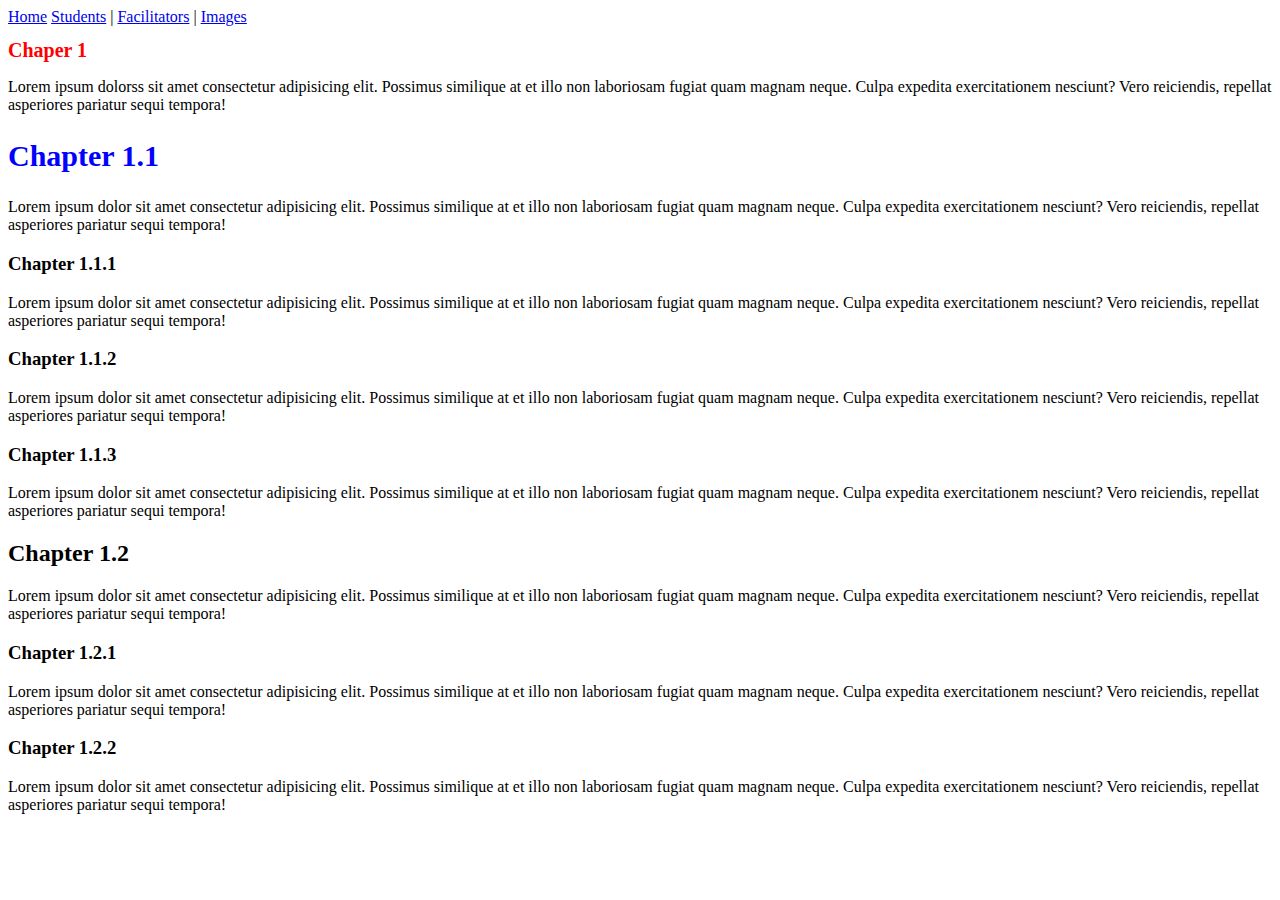
<file: index.html>
<!DOCTYPE html>
<html>
    <head>
        <link rel="stylesheet" href="css/cohort12.css">
        <title>Page Title</title>
    </head>
    <body>
        <a href="index.html">Home</a>
        <a href="students.html">Students</a> |
        <a href="facilitators.html">Facilitators</a> |
        <a href="images.html">Images</a>
        
        <h1 class="red">Chaper 1</h1>
        <p>Lorem ipsum dolorss sit amet consectetur adipisicing elit. 
            Possimus similique at et illo non laboriosam fugiat quam magnam neque. 
            Culpa expedita exercitationem nesciunt? Vero reiciendis, 
            repellat asperiores pariatur sequi tempora!</p>

        <h2 class="blue">Chapter 1.1</h2>
        <p>Lorem ipsum dolor sit amet consectetur adipisicing elit. 
            Possimus similique at et illo non laboriosam fugiat quam magnam neque. 
            Culpa expedita exercitationem nesciunt? Vero reiciendis, 
            repellat asperiores pariatur sequi tempora!</p>

        <h3>Chapter 1.1.1</h3>
        <p>Lorem ipsum dolor sit amet consectetur adipisicing elit. 
            Possimus similique at et illo non laboriosam fugiat quam magnam neque. 
            Culpa expedita exercitationem nesciunt? Vero reiciendis, 
            repellat asperiores pariatur sequi tempora!</p>

        <h3>Chapter 1.1.2</h3>
        <p>Lorem ipsum dolor sit amet consectetur adipisicing elit. 
            Possimus similique at et illo non laboriosam fugiat quam magnam neque. 
            Culpa expedita exercitationem nesciunt? Vero reiciendis, 
            repellat asperiores pariatur sequi tempora!</p>

        <h3>Chapter 1.1.3</h3>
        <p>Lorem ipsum dolor sit amet consectetur adipisicing elit. 
            Possimus similique at et illo non laboriosam fugiat quam magnam neque. 
            Culpa expedita exercitationem nesciunt? Vero reiciendis, 
            repellat asperiores pariatur sequi tempora!</p>

        <h2>Chapter 1.2</h2>
        <p>Lorem ipsum dolor sit amet consectetur adipisicing elit. 
            Possimus similique at et illo non laboriosam fugiat quam magnam neque. 
            Culpa expedita exercitationem nesciunt? Vero reiciendis, 
            repellat asperiores pariatur sequi tempora!</p>

        <h3>Chapter 1.2.1</h3>
        <p>Lorem ipsum dolor sit amet consectetur adipisicing elit. 
            Possimus similique at et illo non laboriosam fugiat quam magnam neque. 
            Culpa expedita exercitationem nesciunt? Vero reiciendis, 
            repellat asperiores pariatur sequi tempora!</p>

        <h3>Chapter 1.2.2</h3>
        <p>Lorem ipsum dolor sit amet consectetur adipisicing elit. 
            Possimus similique at et illo non laboriosam fugiat quam magnam neque. 
            Culpa expedita exercitationem nesciunt? Vero reiciendis, 
            repellat asperiores pariatur sequi tempora!</p>

    </body>

</html>
</file>
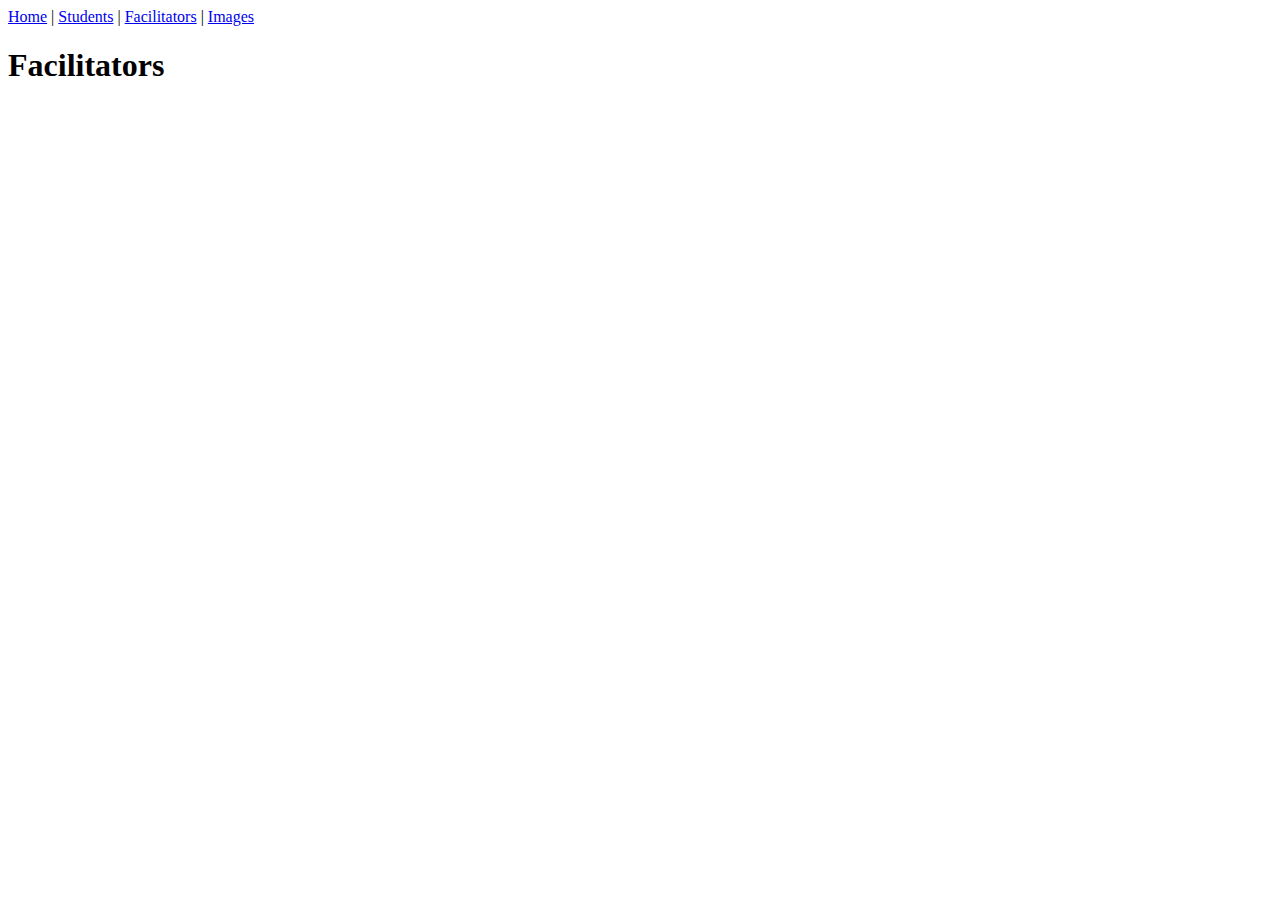
<file: facilitators.html>
<!DOCTYPE html>
<html>
    <head>
        <title>Page Title</title>
    </head>
    <body>
        
        <a href="index.html">Home</a> |
        <a href="students.html">Students</a> |
        <a href="facilitators.html">Facilitators</a> |
        <a href="images.html">Images</a>

        <h1>Facilitators</h1>
        
    </body>

</html>
</file>
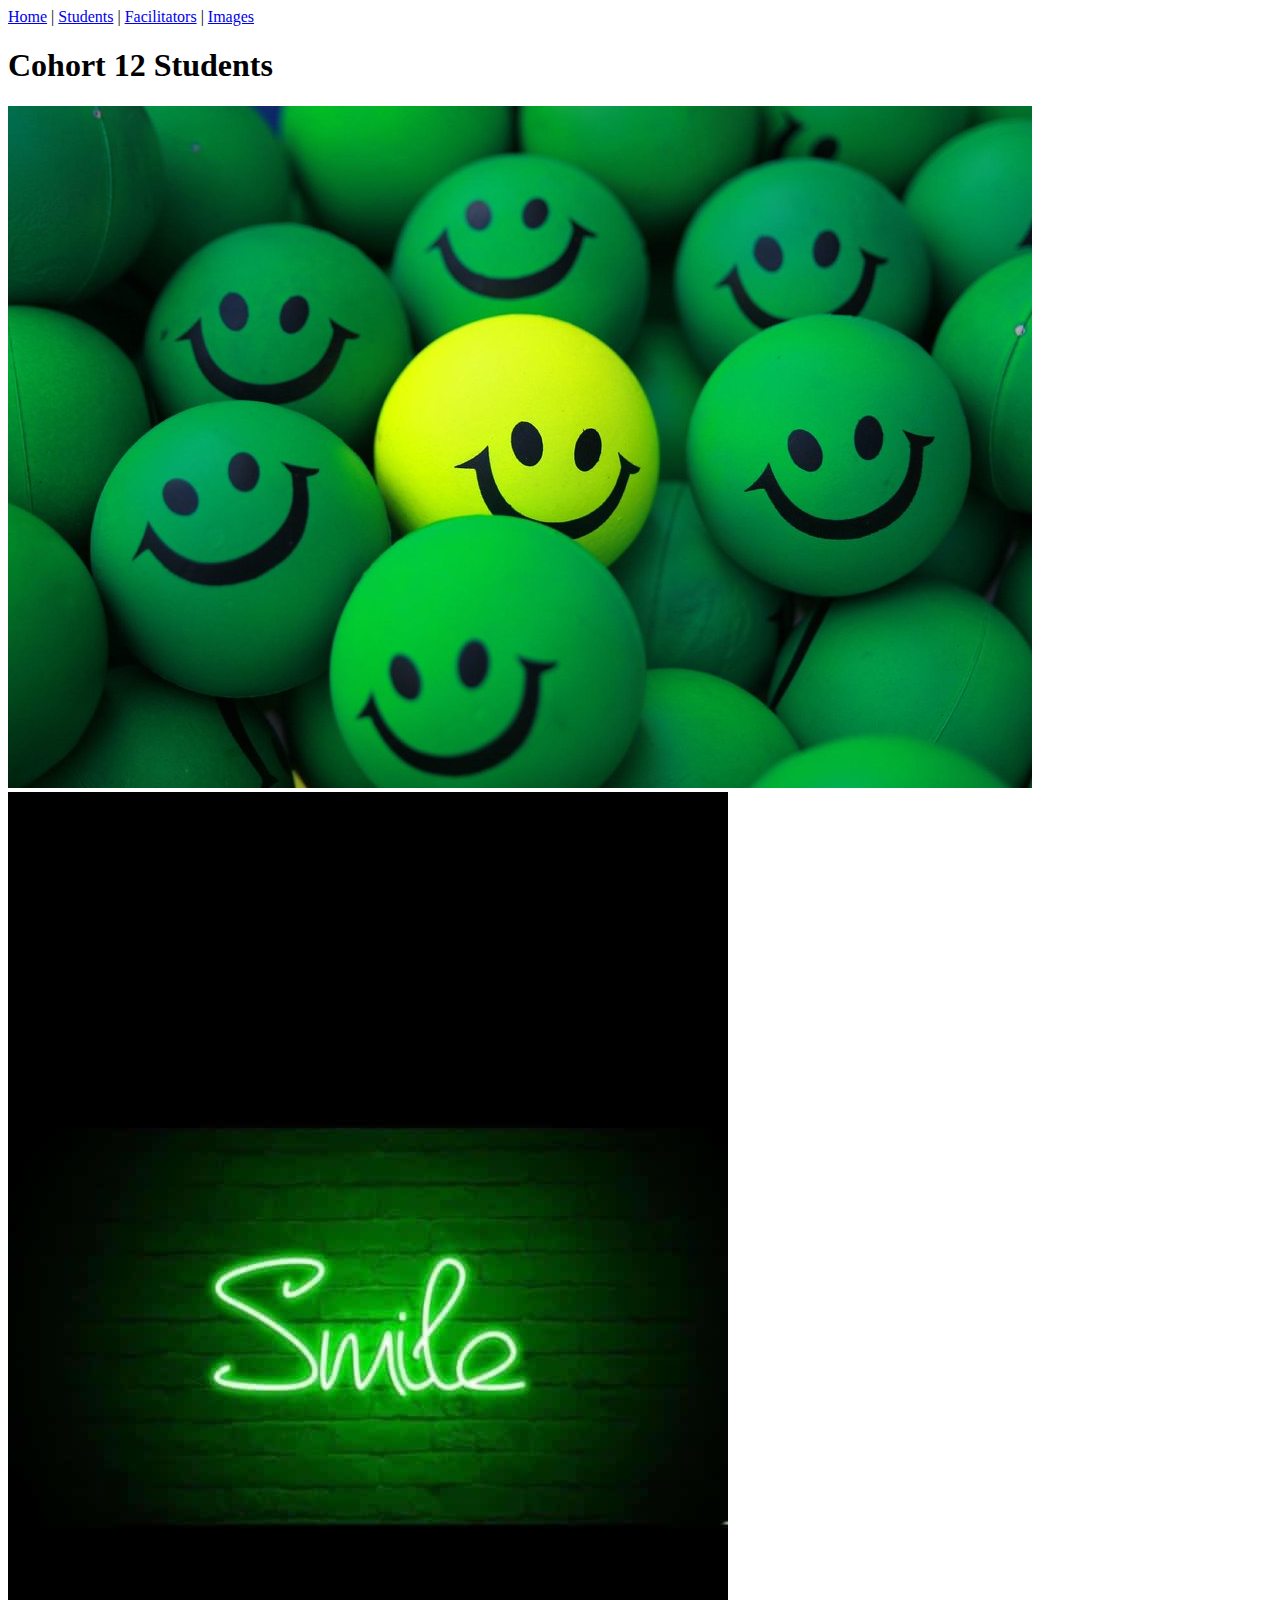
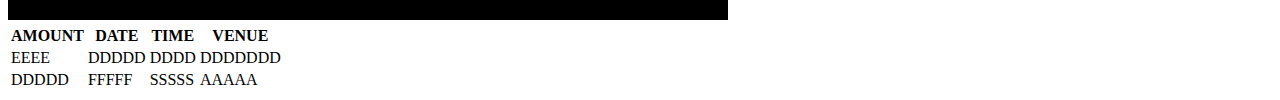
<file: students.html>
<!DOCTYPE html>
<html>
    <head>
        <title>Page Title</title>
    </head>
    <body>
        
        <a href="index.html">Home</a> |
        <a href="students.html">Students</a> |
        <a href="facilitators.html">Facilitators</a> |
        <a href="images.html">Images</a>

        <h1>Cohort 12 Students</h1>
        <img src="Images/245744537_9b2401b807_b.jpg" alt="">
        <img src="Images/256707605009_status_4199ef425b5b437ab1f9390e8f4ac987.jpg " alt="">

        <table>
            <tr> 
                <th>AMOUNT</th>
                <th>DATE</th>
                <th>TIME</th>
                <th>VENUE</th>
            </tr>

            <tr>
                <td>EEEE</td>
                <td>DDDDD</td>
                <td>DDDD</td>
                <td>DDDDDDD</td>
            </tr>

            <tr>
                <td>DDDDD</td>
                <td>FFFFF</td>
                <td>SSSSS</td>
                <td>AAAAA</td>
            </tr>

        </table>
        
    </body>

</html>
</file>
<file: css/cohort12.css>
.red {
    color: red;
    font-size: 20px;
  }

  .blue {
    color: blue;
    font-size: 30px;
    font-weight: bold;
  }
</file>
